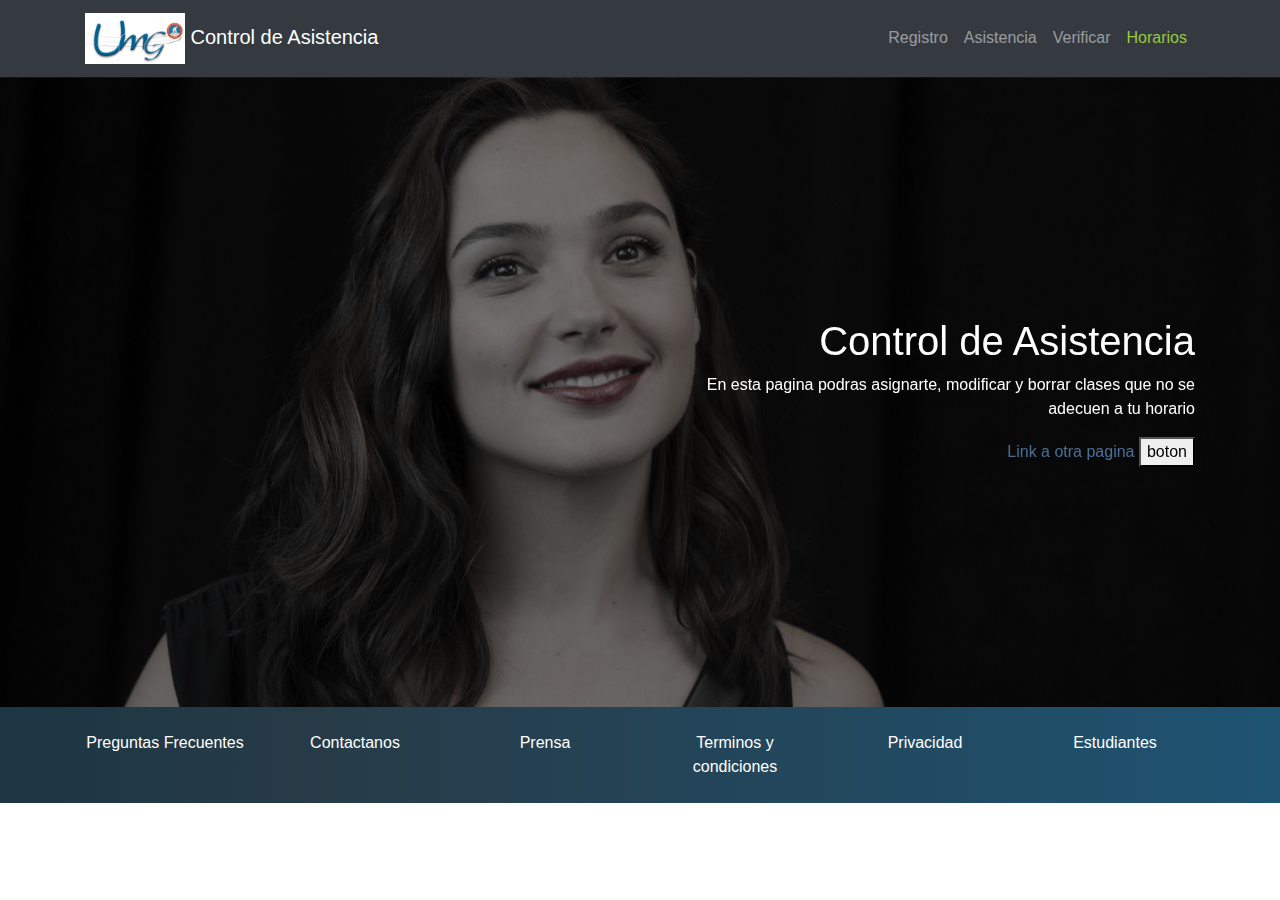
<file: index.html>
<!DOCTYPE html>
<html lang="es">
  <head>
    <!-- Required meta tags -->
    <meta charset="utf-8" />
    <meta
      name="viewport"
      content="width=device-width, initial-scale=1, shrink-to-fit=no"
    />

    <!-- Bootstrap CSS -->
    <link
      rel="stylesheet"
      href="https://stackpath.bootstrapcdn.com/bootstrap/4.3.1/css/bootstrap.min.css"
      integrity="sha384-ggOyR0iXCbMQv3Xipma34MD+dH/1fQ784/j6cY/iJTQUOhcWr7x9JvoRxT2MZw1T"
      crossorigin="anonymous"
    />
    <link rel="stylesheet" href="index.css" />

    <title>Control de asistencia Online</title>
  </head>
  <body>
    <!--Header-->
    <nav id="header" class="navbar navbar-expand-lg navbar-dark bg-dark">
      <div class="container">
        <a class="navbar-brand" href="#">
          <img src="img/UMG.ico" alt="Logo de la pagina" />
          Control de Asistencia
        </a>
        <button
          class="navbar-toggler"
          type="button"
          data-toggle="collapse"
          data-target="#navbarSupportedContent"
          aria-controls="navbarSupportedContent"
          aria-expanded="false"
          aria-label="Toggle navigation"
        >
          <span class="navbar-toggler-icon"></span>
        </button>

        <div class="collapse navbar-collapse" id="navbarSupportedContent">
          <ul class="navbar-nav ml-auto">
            <li class="nav-item">
              <a class="nav-link" href="registro.html">Registro</a>
            </li>
            <li class="nav-item">
              <a class="nav-link" href="#">Asistencia</a>
            </li>
            <li class="nav-item">
              <a class="nav-link" href="verificar.html">Verificar</a>
            </li>
            <li class="nav-item">
              <a class="nav-link text-resaltar" href="#">Horarios</a>
            </li>
          </ul>
        </div>
      </div>
    </nav>
    <!--/Header-->
    <!--Main-->
    <main id="main">
      <div id="carousel" class="carousel slide carousel-fade" data-ride="carousel" data-pause="false">
        <div class="carousel-inner">
          <div class="carousel-item active">
            <img src="img/Gal.jpg" class="d-block w-100" alt="..." />
          </div>
          <div class="carousel-item">
            <img src="img/Harley.png" class="d-block w-100" alt="..." />
          </div>
          <div class="carousel-item">
            <img src="img/Super Girl.jpg" class="d-block w-100" alt="..." />
            <!--se coloca el url de la direccion donde estan guardadas las imagnes para que aparezcan en el carousel-->
          </div>
          <div class="overlay"> <!--el overlay realiza con el css un obscurecimiento de la patanlla y coloca el texto que se muestra encima de las fotos-->
            <div class="container">
              <div class="row align-items-center">
                <div class="col-md-6 offset-md-6 text-center text-md-right"> <!--col-md-6 se utiliza para que la pantallas medianas y si se desea colocar el texto a la izquida cuando esta en md se coloca offset para que lo cambie automaticamente-->
                  <h1>Control de Asistencia</h1>
                  <p class="d-none d-md-block">
                    En esta pagina podras asignarte, modificar y borrar clases que no se adecuen a tu horario
                  </p>
                  <!--en la etiqueta p se coloca la clase la cual realiza que cuando este en una pantalla penquenia borre el texto y cuando vuelva a medianos aparezca de nuevo -->
                  <a href="registro.html">Link a otra pagina</a>
                  <button type="button">boton</button>
                  <!--crea un enlace y un boton para comprar tickets-->
                </div>
              </div>
            </div>
          </div>
        </div>
      </div>
    </main>
    <!--/Main-->
    <!-- footer-->
    <footer id="footer" class="pb-4 pt-4">
      <div class="container">
        <div class="row text-center">
          <div class="col-12 col-lg">
            <a href="#">Preguntas Frecuentes</a>
          </div>
          <div class="col-12 col-lg">
            <a href="#">Contactanos</a>
          </div>
          <div class="col-12 col-lg">
            <a href="#">Prensa</a>
          </div>
          <div class="col-12 col-lg">
            <a href="#">Terminos y condiciones</a>
          </div>
          <div class="col-12 col-lg">
            <a href="#">Privacidad</a>
          </div>
          <div class="col-12 col-lg">
            <a href="#">Estudiantes</a>
          </div>
        </div>
      </div>
    </footer>
    <!-- footer-->
    <!-- Optional JavaScript -->
    <!-- jQuery first, then Popper.js, then Bootstrap JS -->
    <script
      src="https://code.jquery.com/jquery-3.3.1.slim.min.js"
      integrity="sha384-q8i/X+965DzO0rT7abK41JStQIAqVgRVzpbzo5smXKp4YfRvH+8abtTE1Pi6jizo"
      crossorigin="anonymous"
    ></script>
    <script
      src="https://cdnjs.cloudflare.com/ajax/libs/popper.js/1.14.7/umd/popper.min.js"
      integrity="sha384-UO2eT0CpHqdSJQ6hJty5KVphtPhzWj9WO1clHTMGa3JDZwrnQq4sF86dIHNDz0W1"
      crossorigin="anonymous"
    ></script>
    <script
      src="https://stackpath.bootstrapcdn.com/bootstrap/4.3.1/js/bootstrap.min.js"
      integrity="sha384-JjSmVgyd0p3pXB1rRibZUAYoIIy6OrQ6VrjIEaFf/nJGzIxFDsf4x0xIM+B07jRM"
      crossorigin="anonymous"
    ></script>
  </body>
</html>
</file>
<file: index.css>
.text-resaltar {
    color: #97c93e !important;
}
#header img {
    width: 100px;
}
#main .carousel-inner {
    max-height: 70vh;
    object-fit: cover;
    filter: grayscale(70%);
}
#carousel {
    position: relative;
}
#carousel .overlay {
    position: absolute;
    top: 0;
    bottom: 0;
    left: 0;
    right: 0;
    background-color: rgba(0, 0, 0, 0.5);
    color: white;
    z-index: 1;
    /*z-index: 1; maneja el eje z lo que dice al colocarle el 1 esque este elemento estara por encima de los demas que tengan z-index: 0;*/
}
/*los dos carousel son para poder ver bien las imagenes en cualquer tipo de pantalla*/
#carousel .overlay .container,
#carousel .overlay .row {
    height: 100%;
}
/*esta sentencia coloca el texto del overlay centrado*/
#footer {
    background: linear-gradient(90deg,#1c3643,#273b47 25%, #1e5372);
}

#footer a {
    color: white;
}
</file>
